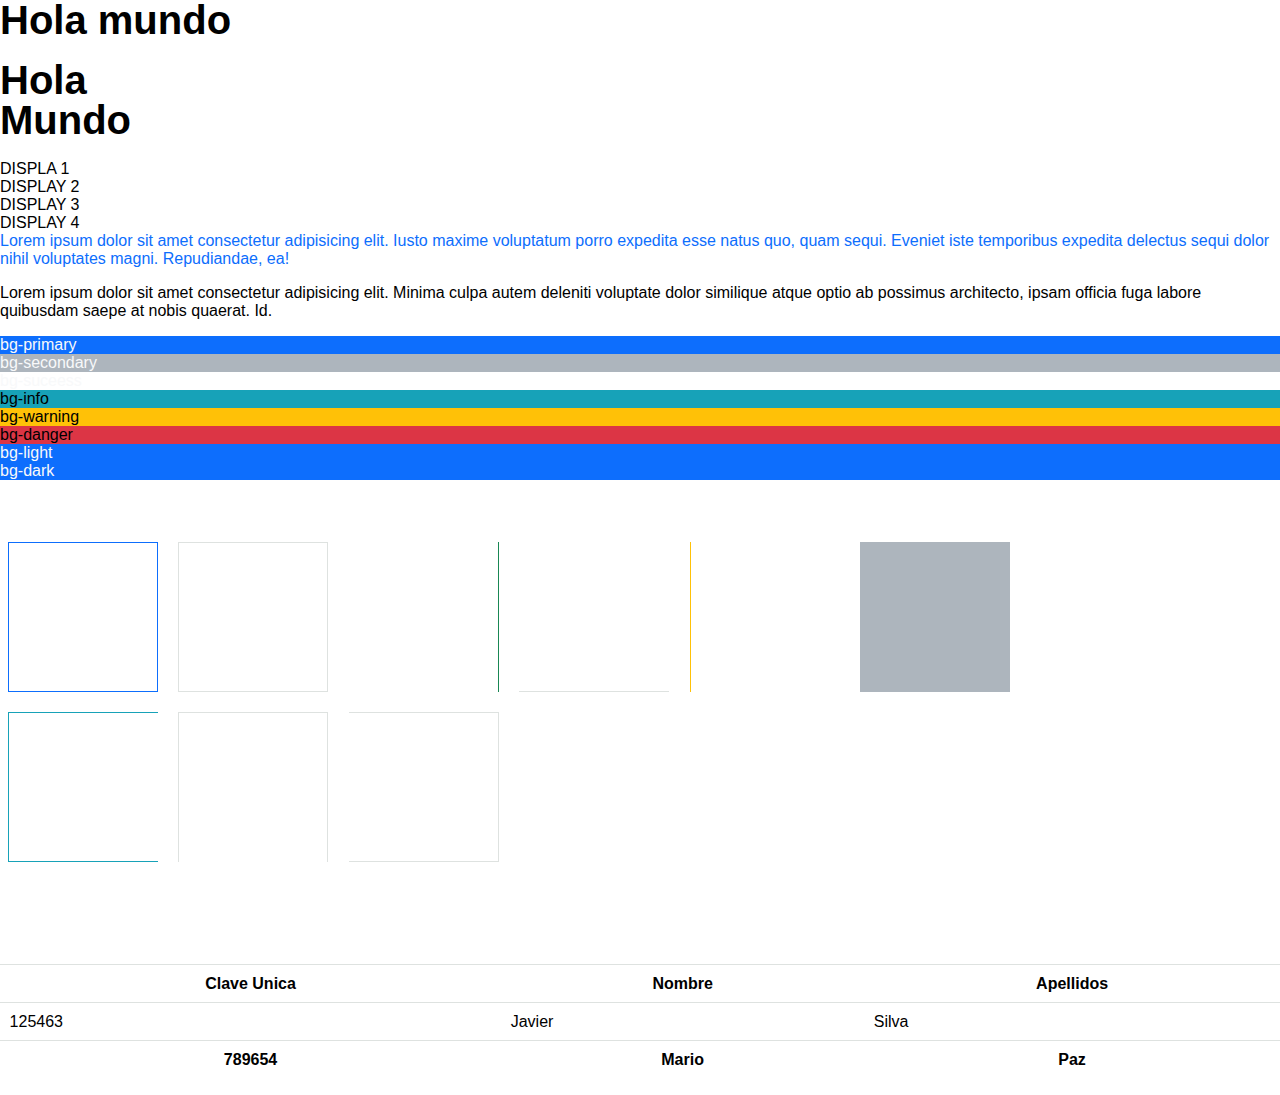
<file: Index.html>
<!DOCTYPE html>
<html lang="en">
<head>
    <meta charset="UTF-8">
    <meta http-equiv="X-UA-Compatible" content="IE=edge">
    <meta name="viewport" content="width=device-width, initial-scale=1.0">
    <link rel="stylesheet" href="framework.css">
    <title>Document</title>
</head>
<body>
    <h1>Hola mundo</h1>
    <div class="h1">Hola <br> Mundo</div>

    <div class="didplai-1">DISPLA 1</div>
    <div class="didplai-2">DISPLAY 2</div>
    <div class="didplai-3">DISPLAY 3</div>
    <div class="didplai-4">DISPLAY 4</div>


    <p class="text-primary">Lorem ipsum dolor sit amet consectetur adipisicing elit. Iusto maxime voluptatum porro expedita esse natus quo, quam sequi. Eveniet iste temporibus expedita delectus sequi dolor nihil voluptates magni. Repudiandae, ea!</p>

    <p class="text-success">Lorem ipsum dolor sit amet consectetur adipisicing elit. Minima culpa autem deleniti voluptate dolor similique atque optio ab possimus architecto, ipsam officia fuga labore quibusdam saepe at nobis quaerat. Id.</p>

    <div class="bg-primary text-light">bg-primary</div>
    <div class="bg-secondary text-light">bg-secondary</div>
    <div class="bg-success text-light">bg-suceess</div>
    <div class="bg-info">bg-info</div>
    <div class="bg-warning">bg-warning</div>
    <div class="bg-danger">bg-danger</div>
    <div class="bg-light text-light">bg-light</div>
    <div class="bg-dark text-light">bg-dark</div>

    <br><br><br>
    <div class="border border-primary" style="width: 150px; height:150px; margin: 0.5em; display: inline-block;"></div>
    <div class="border-top" style="width: 150px; height:150px; margin: 0.5em; display: inline-block;"></div>
    <div class="border-right border-success" style="width: 150px; height:150px; margin: 0.5em; display: inline-block;"></div>
    <div class="border-bottom" style="width: 150px; height:150px; margin: 0.5em; display: inline-block;"></div>
    <div class="border-left border-warning" style="width: 150px; height:150px; margin: 0.5em; display: inline-block;"></div>
   
    <div class="border-0 bg-secondary" style="width: 150px; height:150px; margin: 0.5em; display: inline-block;"></div>
    <div class="border border-top-0 border-danger" style="width: 150px; height:150px; margin: 0.5em; display: inline-block;"></div>
    <div class="border border-right-0 border-info" style="width: 150px; height:150px; margin: 0.5em; display: inline-block;"></div>
    <div class="border border-bottom-0" style="width: 150px; height:150px; margin: 0.5em; display: inline-block;"></div>
    <div class="border border-left-0" style="width: 150px; height:150px; margin: 0.5em; display: inline-block;"></div>
   

    <br><br><br>


    <br><br><br>

    <table class="table">
        <tr>
            <th>Clave Unica</th>
            <th>Nombre</th>
            <th>Apellidos</th>
        </tr>
        <tr>
            <td>125463</td>
            <td>Javier</td>
            <td>Silva</td>
        </tr>
        <tr>
            <th>789654</th>
            <th>Mario</th>
            <th>Paz</th>
        </tr>
    </table>
</body>
</html>
</file>
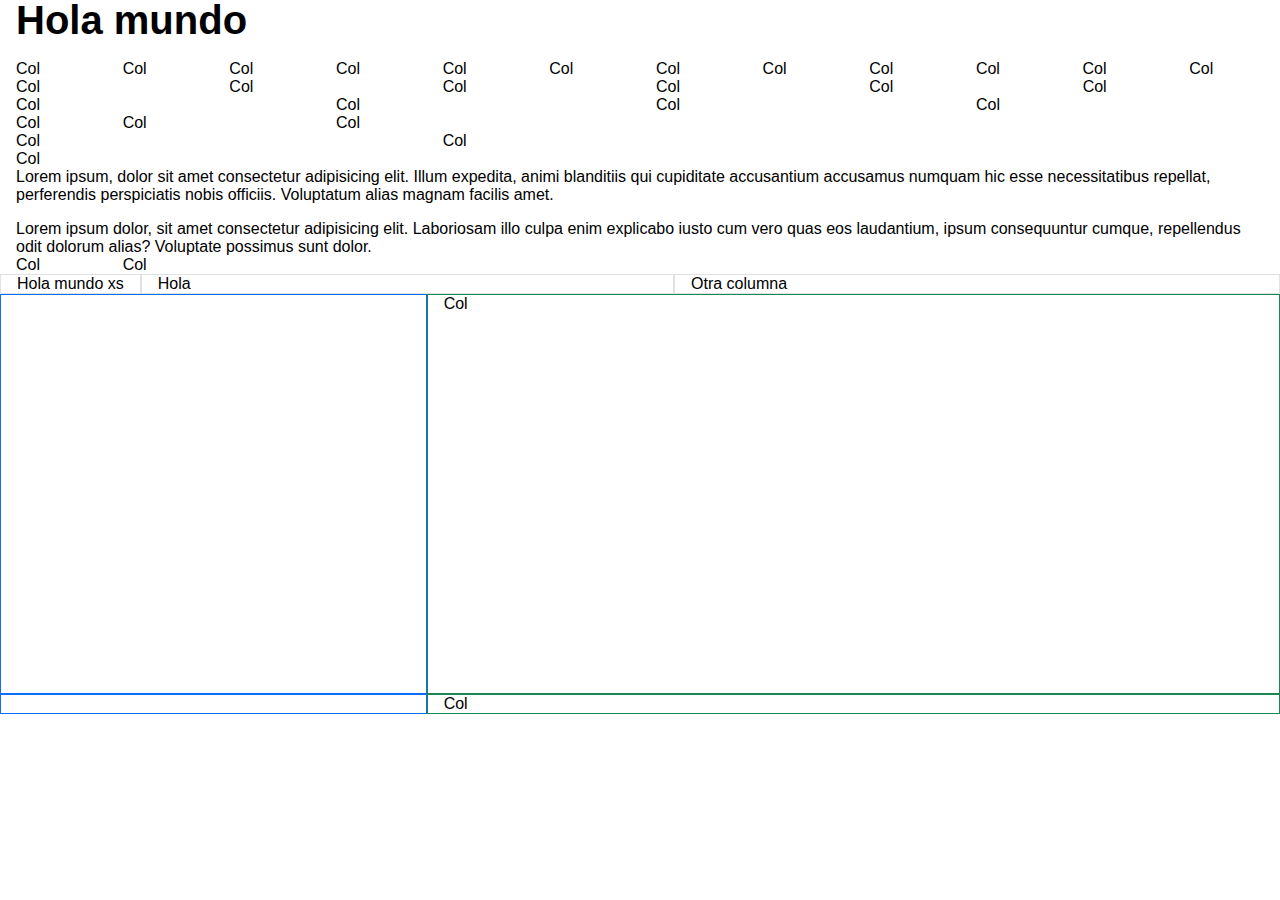
<file: grid.html>
<!DOCTYPE html>
<html lang="en">
<head>
    <meta charset="UTF-8">
    <meta http-equiv="X-UA-Compatible" content="IE=edge">
    <meta name="viewport" content="width=device-width, initial-scale=1.0">
    <link rel="stylesheet" href="framework.css">
    <title>Document</title>
</head>
<body class="container-fluid container-lg">
    <h1>Hola mundo</h1>

    <div class="row">
        <div class="col-1">Col</div>
        <div class="col-1">Col</div>
        <div class="col-1">Col</div>
        <div class="col-1">Col</div>
        <div class="col-1">Col</div>
        <div class="col-1">Col</div>
        <div class="col-1">Col</div>
        <div class="col-1">Col</div>
        <div class="col-1">Col</div>
        <div class="col-1">Col</div>
        <div class="col-1">Col</div>
        <div class="col-1">Col</div>
    </div>

     
    <div class="row">
        <div class="col-2">Col</div>
        <div class="col-2">Col</div>
        <div class="col-2">Col</div>
        <div class="col-2">Col</div>
        <div class="col-2">Col</div>
        <div class="col-2">Col</div>
    </div>

    <div class="row">
        <div class="col-3">Col</div>
        <div class="col-3">Col</div>
        <div class="col-3">Col</div>
        <div class="col-3">Col</div>
    </div>

    <div class="row">
        <div class="col-1">Col</div>
        <div class="col-2">Col</div>
        <div class="col-3">Col</div>
    </div>

    <div class="row">
        <div class="col-4">Col</div>
        <div class="col-2">Col</div>
        <div class="col-7">Col</div>
    </div>

    <p>Lorem ipsum, dolor sit amet consectetur adipisicing elit. Illum expedita, animi blanditiis qui cupiditate accusantium accusamus numquam hic esse necessitatibus repellat, perferendis perspiciatis nobis officiis. Voluptatum alias magnam facilis amet.</p>

    <div class="row">
        <div class="col-auto">Lorem ipsum dolor, sit amet consectetur adipisicing elit. Laboriosam illo culpa enim explicabo iusto cum vero quas eos laudantium, ipsum consequuntur cumque, repellendus odit dolorum alias? Voluptate possimus sunt dolor.</div>
        <div class="col-1">Col</div>
        <div class="col-1">Col</div>
    </div>


    <div class="row">
        <div class="col-auto border">Hola mundo xs</div>
        <div class="col-5 border">Hola</div>
        <div class="col border">Otra columna</div>
    </div> 



    <div class="row">
        <div class="col-12 col-md-4 border border-primary" style="height: 400px;"></div>
        <div class="col-12 col-md-8 border border-success" style="height: 400px;" >Col</div>
    </div>

    <div class="row">
        <div class="col-12 col-md-4 border border-primary"></div>
        <div class="col-12 col-md-8 border border-success">Col</div>
    </div>

</body>
</html>
</file>
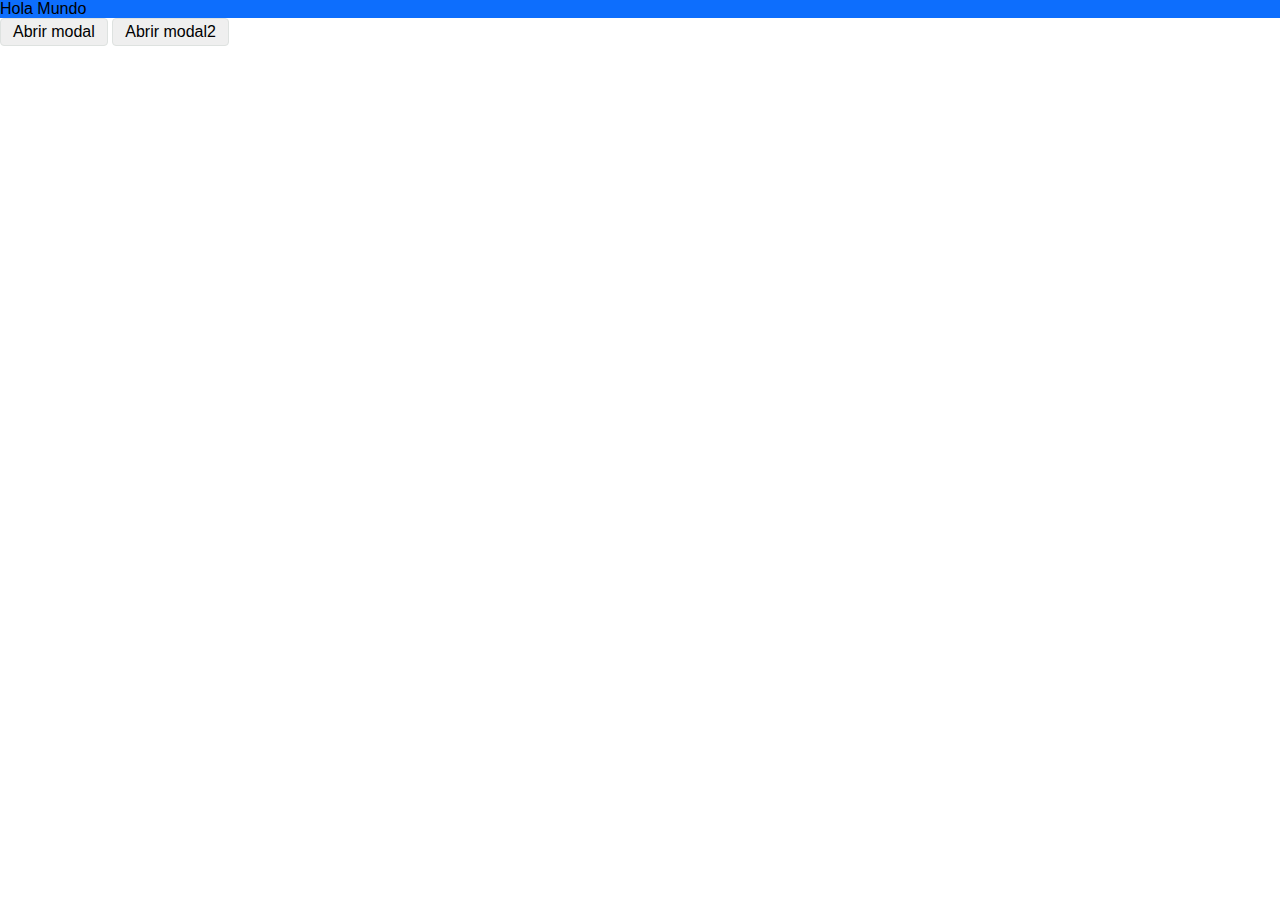
<file: modal.html>
<!DOCTYPE html>
<html lang="en">
<head>
    <meta charset="UTF-8">
    <meta http-equiv="X-UA-Compatible" content="IE=edge">
    <meta name="viewport" content="width=device-width, initial-scale=1.0">
    <link rel="stylesheet" href="framework.css">
    <title>Document</title>
</head>
<body>
    <div class="modal text-dark" id="modal_test">
        <div class="modal-content">
            <div class="modal-header">
                <h5>Encabezado</h5>
                <button data-dismiss= "#modal_test">X</button>
            </div>
            <div class="modal-body">
                Lorem ipsum dolor sit amet consectetur adipisicing elit. Officiis inventore aspernatur nesciunt facilis asperiores odit fuga tempore distinctio, quisquam omnis dicta aliquid ut repellat itaque, quis, quaerat molestias nemo veritatis.
                Lorem ipsum dolor sit amet consectetur adipisicing elit. Voluptas quasi voluptates voluptatibus, sed nam maiores totam, nostrum quisquam possimus aut blanditiis cupiditate similique nihil exercitationem aliquid voluptate soluta eligendi alias.
                Lorem ipsum, dolor sit amet consectetur adipisicing elit. Odio natus a quasi voluptatum tenetur delectus atque eveniet? Debitis distinctio soluta illo similique, blanditiis obcaecati repellendus, tempore, eveniet pariatur dicta temporibus!
                Lorem ipsum dolor sit amet consectetur adipisicing elit. Nostrum reiciendis molestiae ad corrupti, dolorum nesciunt facilis labore pariatur eum fugiat accusamus at nulla non assumenda? Quasi similique minima quam reprehenderit.
                Lorem ipsum dolor sit, amet consectetur adipisicing elit. Tenetur, pariatur eaque nihil aliquam nobis architecto fugit et laboriosam earum cupiditate, a quo voluptate assumenda qui aperiam! Consequatur eligendi illo eaque.lorem
                Lorem ipsum dolor sit amet consectetur adipisicing elit. Praesentium labore autem culpa inventore consequatur ipsum aspernatur est eum dolorum. Odit maiores velit perferendis voluptatibus omnis iste totam illum provident sit.
                Lorem ipsum dolor sit, amet consectetur adipisicing elit. Illo quidem dolores alias amet aliquid consequatur, temporibus illum error tempore animi nihil asperiores molestiae odit architecto laborum blanditiis officia autem? Atque.
                Lorem ipsum dolor, sit amet consectetur adipisicing elit. Labore voluptatem quaerat earum ex assumenda, culpa nulla consectetur consequatur doloribus magni veritatis ad quisquam mollitia necessitatibus sit est eligendi quia cum.
                Lorem ipsum dolor sit amet consectetur adipisicing elit. Tempore et ducimus eum quod? Doloribus sunt aliquam consequuntur voluptate, iure voluptatum veniam impedit facilis beatae? Commodi libero dolorum quibusdam reiciendis recusandae.
                Lorem ipsum dolor sit amet consectetur adipisicing elit. Rem minima molestiae libero similique natus repellat numquam expedita eligendi, harum saepe adipisci doloribus nobis totam nihil officia nam aut hic ullam.
                Lorem ipsum dolor, sit amet consectetur adipisicing elit. Vero porro dolor quasi cumque. Eius quia facere velit tenetur inventore possimus libero cum quibusdam vitae assumenda nihil, dicta aspernatur praesentium illo.
            </div>
            <div class="modal-footer">
                <button class="btn btn-secondary" data-dismiss= "#modal_test">Close</button>
                <button class="btn btn-primary">Save Changes</button>
            </div>
        </div>
    </div>

    <div class="bg-primary">
        Hola Mundo
    </div>
    <button class="btn btn-success" data-toggle="modal" data-target="#modal_test">Abrir modal</button>

    <button class="btn btn-success" data-toggle="modal" data-target="#modal_test">Abrir modal2</button>

    <script src="js/framework.js"> </script>
</body>
</html>
</file>
<file: framework.css>
@import url('config.css');
@import url('grid.css');
@import url('text.css');
@import url('utilities.css');
@import url('components.css');
</file>
